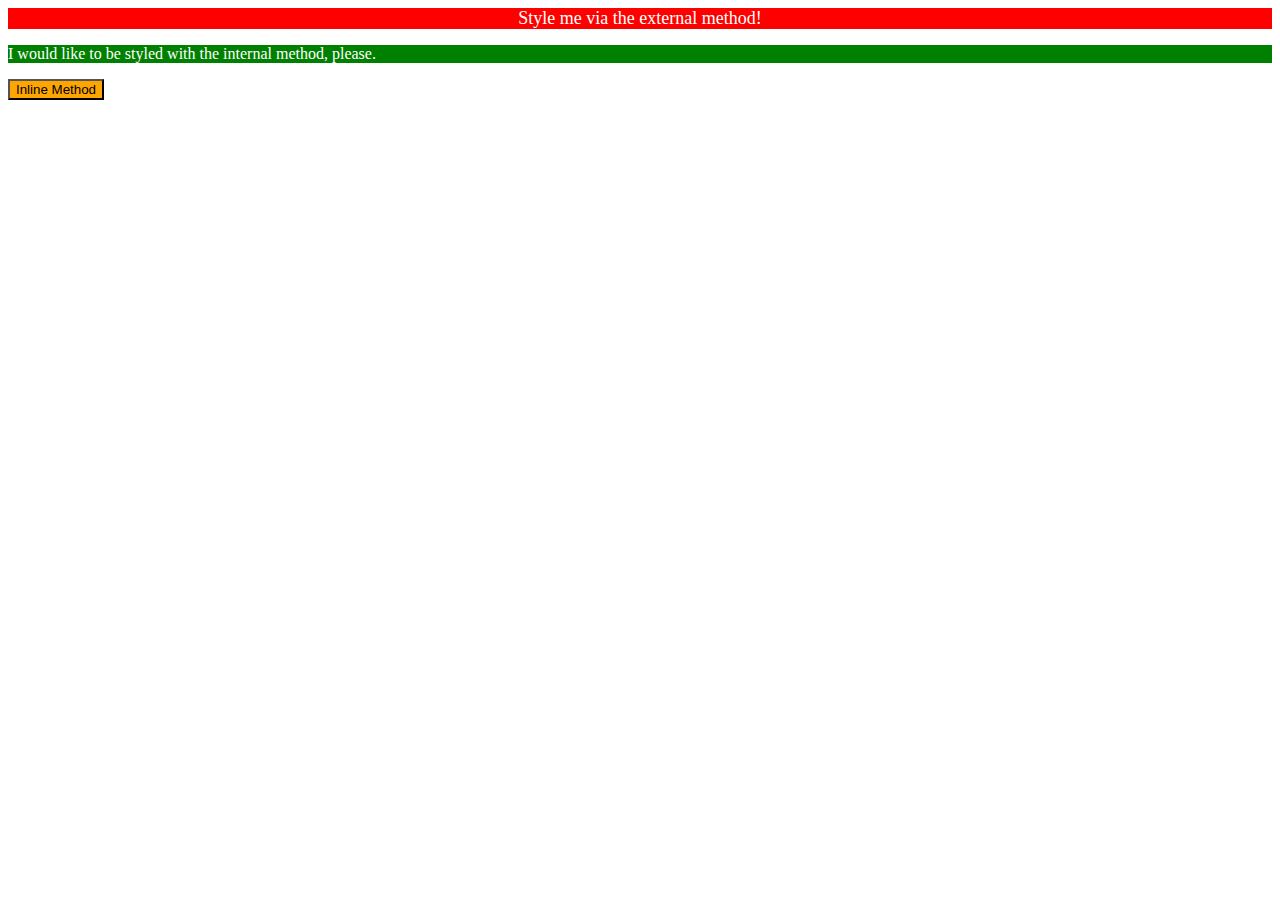
<file: foundations/01-css-methods/index.html>
<!DOCTYPE html>
<html lang="en">

<head>
  <meta charset="UTF-8">
  <meta http-equiv="X-UA-Compatible" content="IE=edge">
  <meta name="viewport" content="width=device-width, initial-scale=1.0">
  <title>Methods for Adding CSS</title>
  <link rel="stylesheet" href="index.css">
  <style>
    p {
      background-color: green;
      color: white;
    }
  </style>
</head>

<body>
  <div style=>Style me via the external method!</div>
  <p>I would like to be styled with the internal method, please.</p>
  <button style="background-color: orange;">Inline Method</button>
</body>

</html>
</file>
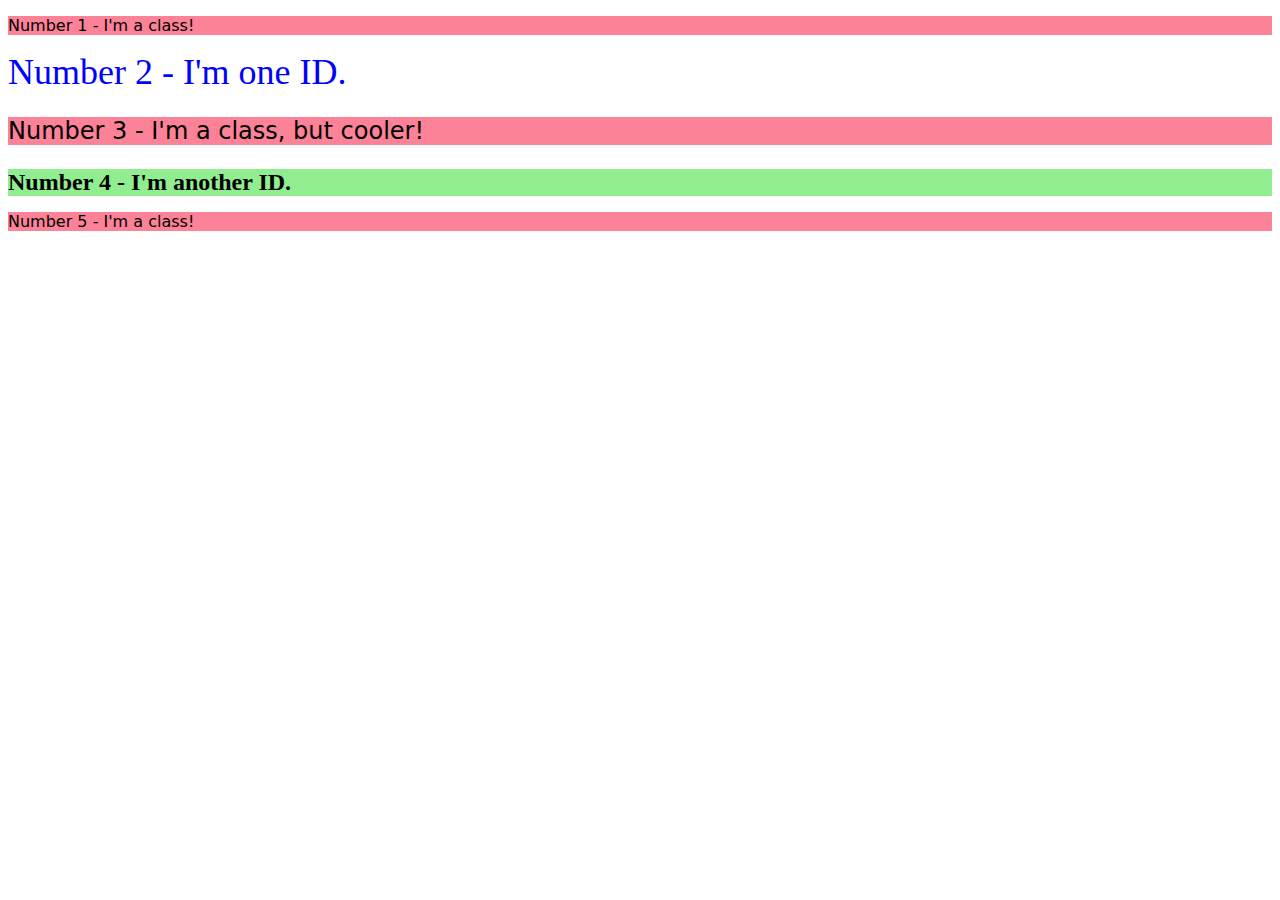
<file: foundations/02-class-id-selectors/index.html>
<!DOCTYPE html>
<html lang="en">

<head>
  <meta charset="UTF-8">
  <meta http-equiv="X-UA-Compatible" content="IE=edge">
  <meta name="viewport" content="width=device-width, initial-scale=1.0">
  <title>Class and ID Selectors</title>
  <link rel="stylesheet" href="style.css">
</head>

<body>
  <p class="odd">Number 1 - I'm a class!</p>
  <div id="two">Number 2 - I'm one ID.</div>
  <p class="odd different-font">Number 3 - I'm a class, but cooler!</p>
  <div id="four">Number 4 - I'm another ID.</div>
  <p class="odd">Number 5 - I'm a class!</p>
</body>

</html>
</file>
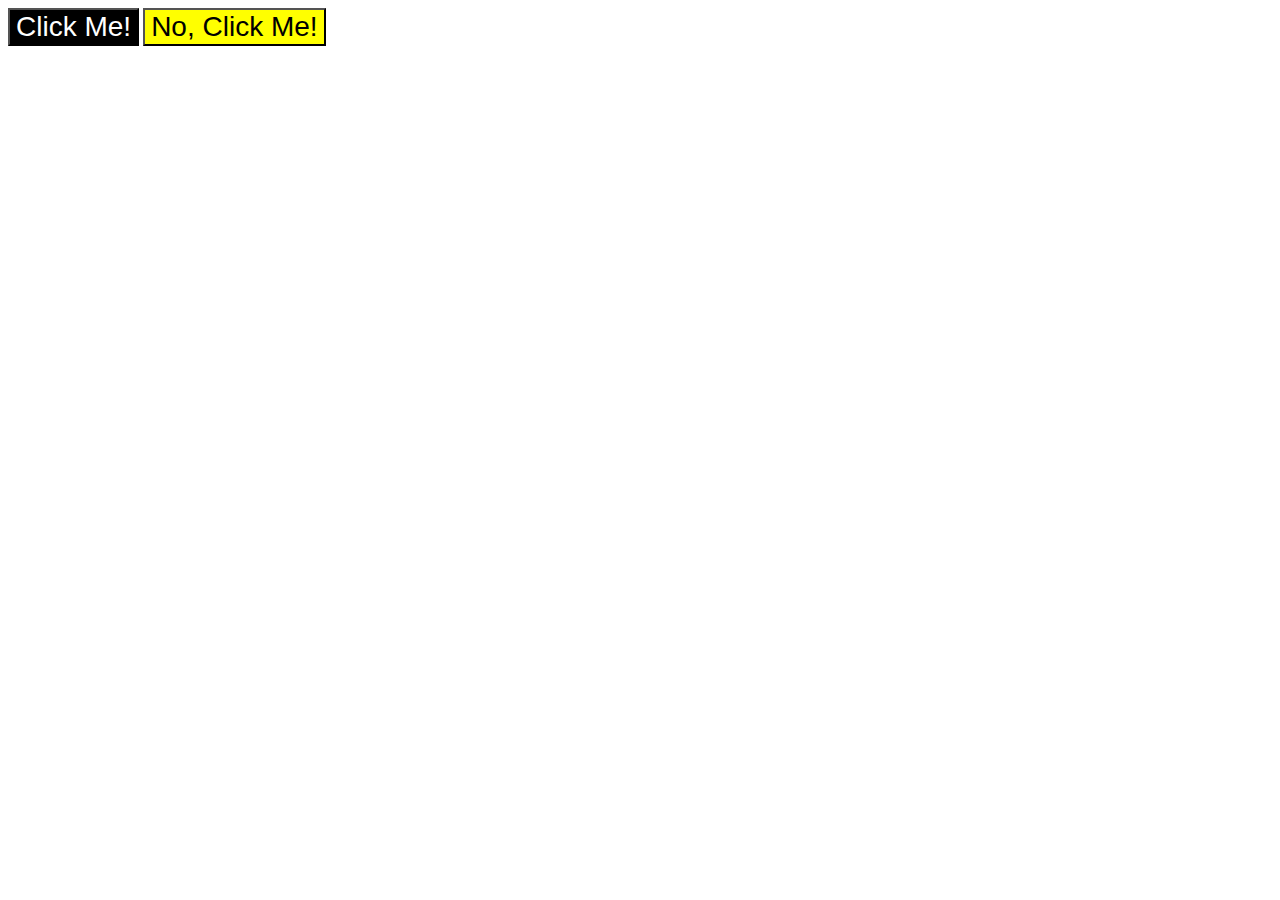
<file: foundations/03-grouping-selectors/index.html>
<!DOCTYPE html>
<html lang="en">

<head>
  <meta charset="UTF-8">
  <meta http-equiv="X-UA-Compatible" content="IE=edge">
  <meta name="viewport" content="width=device-width, initial-scale=1.0">
  <title>Grouping Selectors</title>
  <link rel="stylesheet" href="style.css">
</head>

<body>
  <button class="first">Click Me!</button>
  <button class="second">No, Click Me!</button>
</body>

</html>
</file>
<file: foundations/01-css-methods/index.css>
div {
    color: white;
    background-color: red;
    font-size: large;
    text-align: center;
}
</file>
<file: foundations/02-class-id-selectors/style.css>
.odd {
    background-color: rgb(252, 130, 151);
    font-family: Verdana, "DejaVu Sans", sans-serif;
}

#two {
    color: blue;
    font-size: 36px;
}

.different-font {
    font-size: 24px;

}

#four {
    background-color: lightgreen;
    font-size: 24px;
    font-weight: bold;
}
</file>
<file: foundations/03-grouping-selectors/style.css>
.first {
    color: white;
    background-color: black;
}

.second {
    background-color: yellow;
}

button {
    font-size: 28px;
    font-family: 'Helvetica', 'Times New Roman', 'sans-serif';
}
</file>
